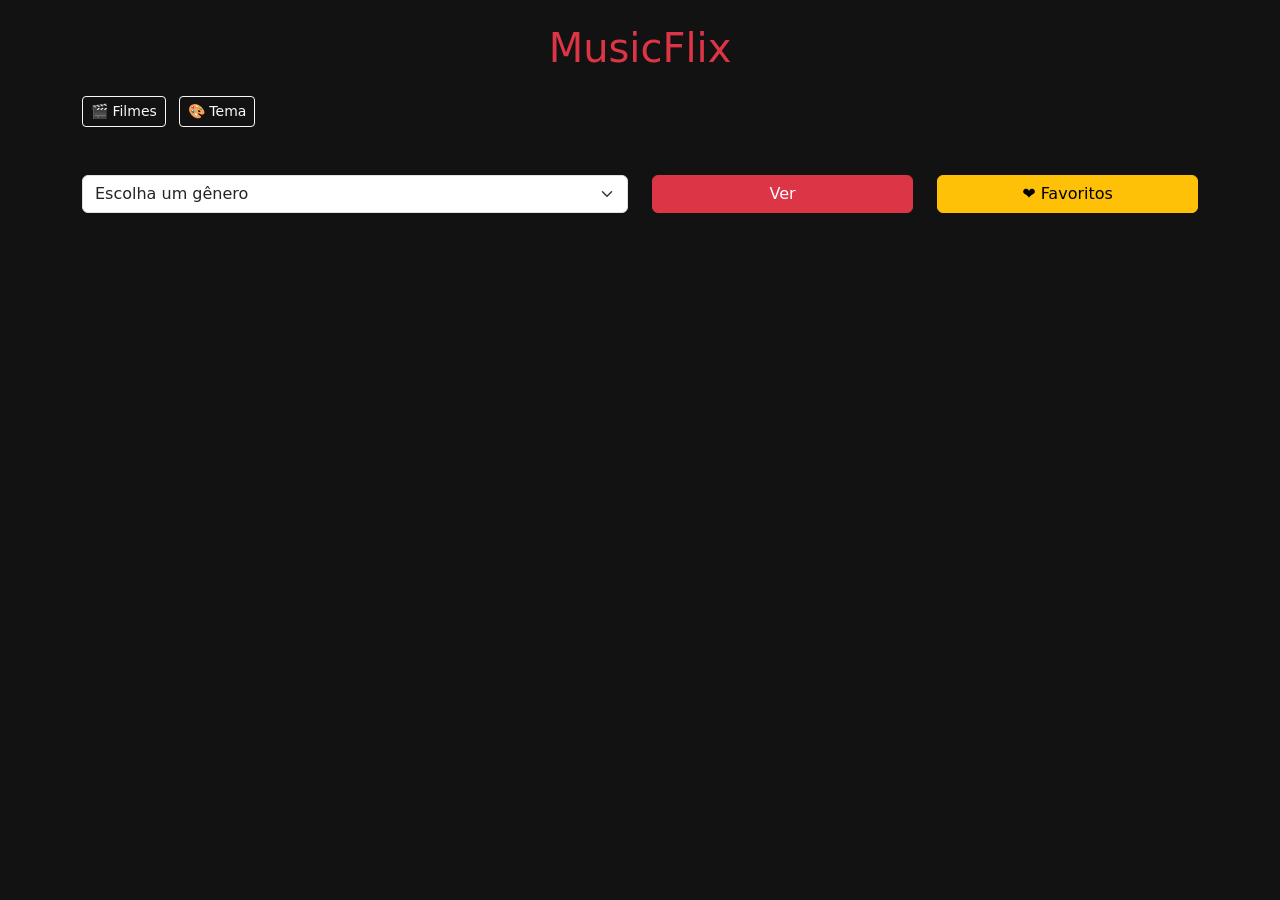
<file: Musica.html>
<!DOCTYPE html>
<html lang="pt-br">
<head>
  <meta charset="UTF-8">
  <title>MusicFlix</title>

  <link href="https://cdn.jsdelivr.net/npm/bootstrap@5.3.2/dist/css/bootstrap.min.css" rel="stylesheet">
  <link rel="stylesheet" href="Musica.css">
</head>

<body>

<div class="container mt-4">

  <h1 class="text-center text-danger mb-4">MusicFlix</h1>

  
<div class="ms-auto">
    <a href="index.html" class="btn btn-outline-light btn-sm me-2">🎬 Filmes</a>
    <a href="Tema.html" class="btn btn-outline-light btn-sm">🎨 Tema</a>
</div>
<br>
<br>
  <div class="row mb-3">
    <div class="col-md-6">
      <select id="genero" class="form-select">
        <option value="">Escolha um gênero</option>
        <option value="1">Rock</option>
        <option value="2">Pop</option>
        <option value="3">Hip Hop</option>
        <option value="4">Eletrônica</option>
        <option value="5">Jazz</option>
        <option value="6">Clássica</option>
      </select>
    </div>

    <div class="col-md-3">
      <button class="btn btn-danger w-100" onclick="carregarMusicas()"> Ver</button>
    </div>

    <div class="col-md-3">
      <button class="btn btn-warning w-100" onclick="mostrarFavoritos()">❤️ Favoritos</button>
    </div>
  </div>
  
  <div id="musicas" class="row"></div>
</div>


<div id="playerFixo" class="player-fixo d-none">

  <span id="nomeMusica"> Nenhuma</span>

 
  <button id="btnPlay" onclick="togglePlay()">▶️</button>

  
  <input type="range" id="progresso" value="0">

  
  <div class="equalizer">
    <span></span><span></span><span></span>
  </div>

  <button onclick="favoritarAtual()">❤️</button>

  <audio id="audioPlayer"></audio>

</div>

<script src="Musica.js"></script>
</body>
</html>
</file>
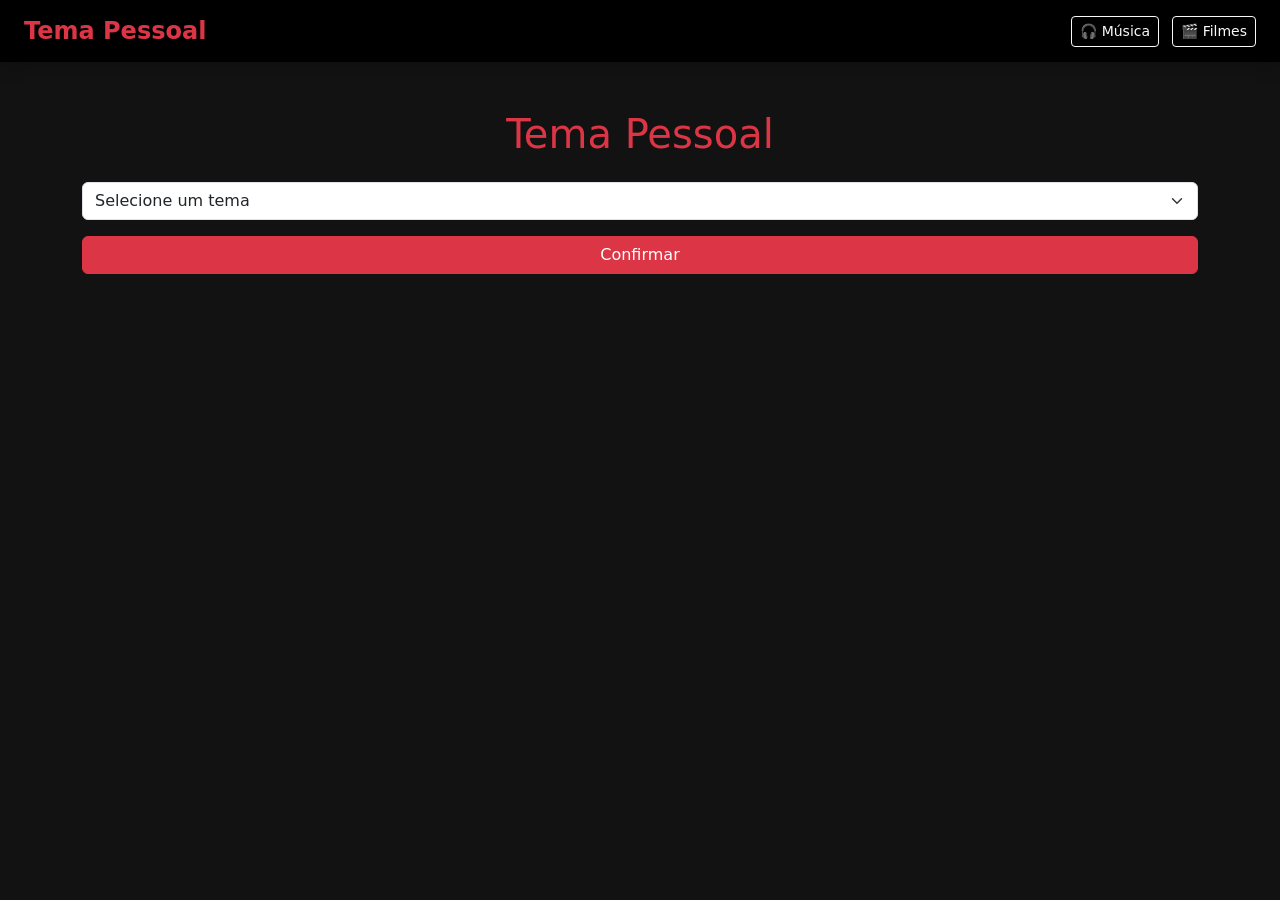
<file: Tema.html>
<!DOCTYPE html>
<html lang="pt-br">
<head>
  <meta charset="UTF-8">
  <title>Tema Pessoal</title>

  <meta name="viewport" content="width=device-width, initial-scale=1">

  <link href="https://cdn.jsdelivr.net/npm/bootstrap@5.3.2/dist/css/bootstrap.min.css" rel="stylesheet">
<link rel="stylesheet" href="Tema.css">
  
</head>

<body>


<nav class="navbar navbar-expand-lg navbar-dark bg-black px-4 shadow">
  <span class="navbar-brand text-danger fw-bold fs-4">Tema Pessoal</span>

  <div class="ms-auto">
    <a href="Musica.html" class="btn btn-outline-light btn-sm me-2">🎧 Música</a>
    <a href="index.html" class="btn btn-outline-light btn-sm">🎬 Filmes</a>
  </div>
</nav>

<div class="container mt-5">

  <h1 class="text-center text-danger mb-4">Tema Pessoal</h1>

  
  <select id="tema" class="form-select mb-3">
    <option value="">Selecione um tema</option>
    <option value="1">Programação</option>
    <option value="2">Jogos</option>
    <option value="3">Tecnologia</option>
    <option value="4">Design</option>
    <option value="5">Inteligência Artificial</option>
    <option value="6">Segurança da Informação</option>
  </select>

  <button class="btn btn-danger w-100 mb-4" onclick="escolherTema()">
     Confirmar
  </button>

 
  <div id="resultado"></div>
  <div id="projetos"></div>
  <div id="trilha"></div>

</div>

<script src="Tema.js"></script>

</body>
</html>
</file>
<file: Musica.css>
body {
    background: #121212;
    color: white;
}


.card-musica {
    background: #1e1e1e;
    border-radius: 10px;
    transition: 0.3s;
}

.card-musica:hover {
    transform: scale(1.05);
}


.player-fixo {
    position: fixed;
    bottom: 0;
    width: 100%;
    background: #000;
    padding: 10px;
    display: flex;
    justify-content: space-around;
    align-items: center;
    border-top: 1px solid #333;
}


#btnPlay {
    background: red;
    border: none;
    border-radius: 50%;
    width: 50px;
    height: 50px;
    color: white;
}


.equalizer span {
    display: inline-block;
    width: 4px;
    height: 10px;
    background: red;
    margin: 0 2px;
    animation: equalizer 1s infinite;
}

@keyframes equalizer {
    0% { height: 5px; }
    50% { height: 20px; }
    100% { height: 5px; }
}
</file>
<file: Tema.css>
body {
      background: #121212;
      color: white;
    }

    .box {
      background: #1e1e1e;
      padding: 20px;
      border-radius: 10px;
      margin-bottom: 20px;
    }

    .titulo {
      color: #e50914;
      font-weight: bold;
    }
</file>
